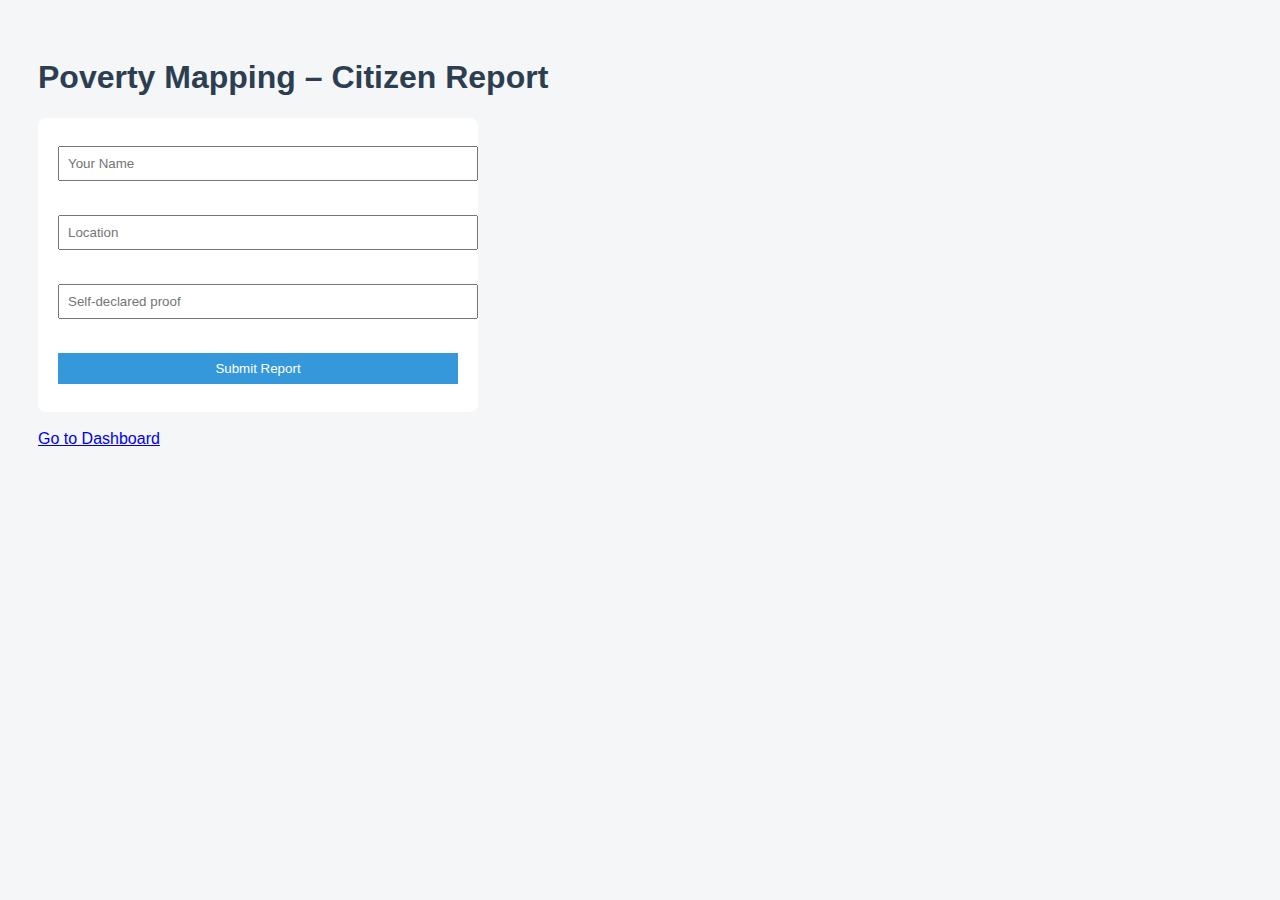
<file: templates/index.html>
<!DOCTYPE html>
<html>
<head>
  <title>Poverty Mapping Portal</title>
  <link rel="stylesheet" href="/static/style.css">
</head>
<body>
  <h1>Poverty Mapping – Citizen Report</h1>

  <form action="/submit" method="POST">
    <input name="name" placeholder="Your Name" required><br><br>
    <input name="location" placeholder="Location" required><br><br>
    <input name="proof" placeholder="Self-declared proof" required><br><br>
    <button type="submit">Submit Report</button>
  </form>

  <br>
  <a href="/dashboard">Go to Dashboard</a>
</body>
</html>
</file>
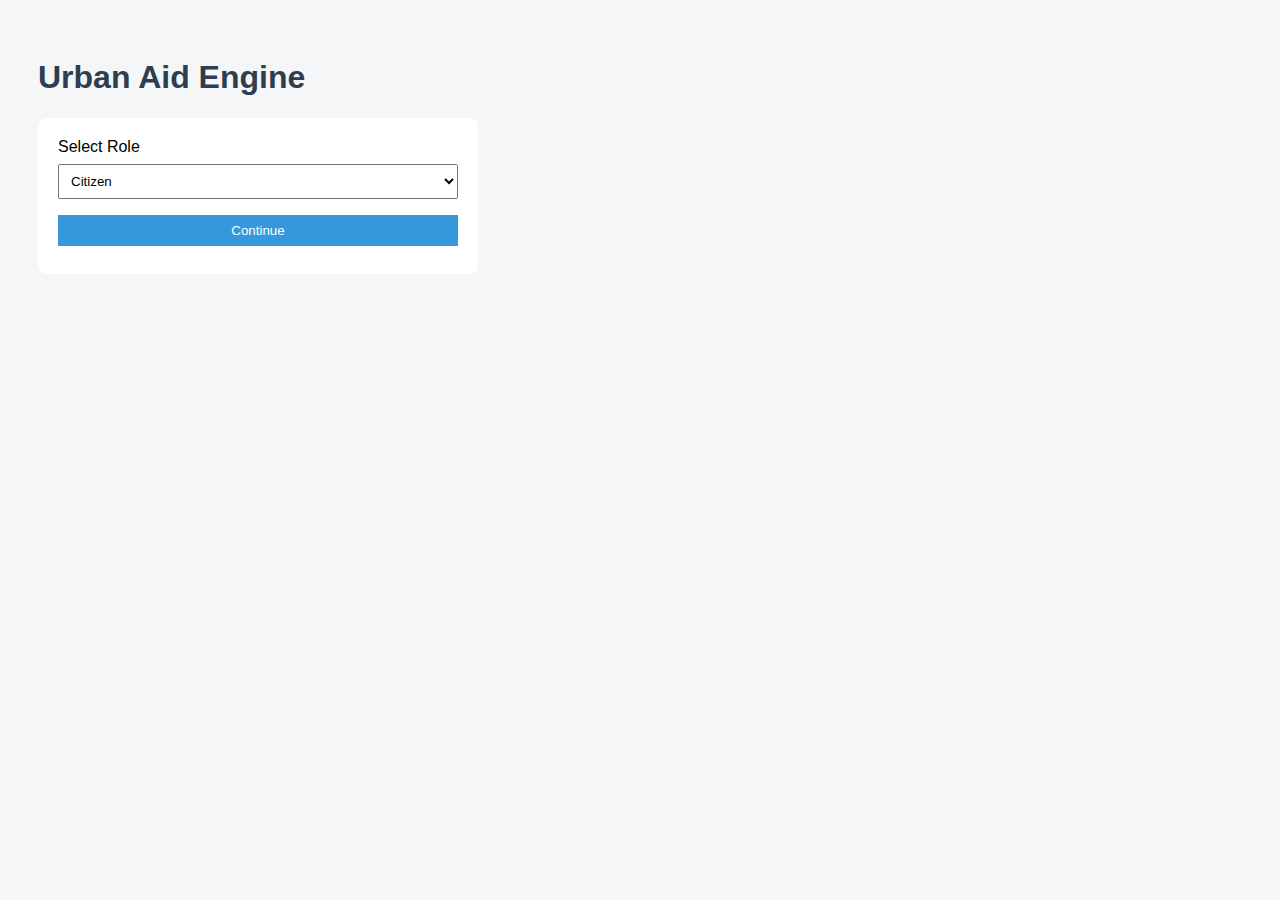
<file: templates/login.html>
<!DOCTYPE html>
<html>
<head>
    <title>Login</title>
    <link rel="stylesheet" href="/static/style.css">
</head>
<body>

<h1>Urban Aid Engine</h1>

<form method="POST">
    <label>Select Role</label>
    <select name="role">
        <option value="citizen">Citizen</option>
        <option value="ngo">NGO</option>
    </select>

    <button type="submit">Continue</button>
</form>

</body>
</html>
</file>
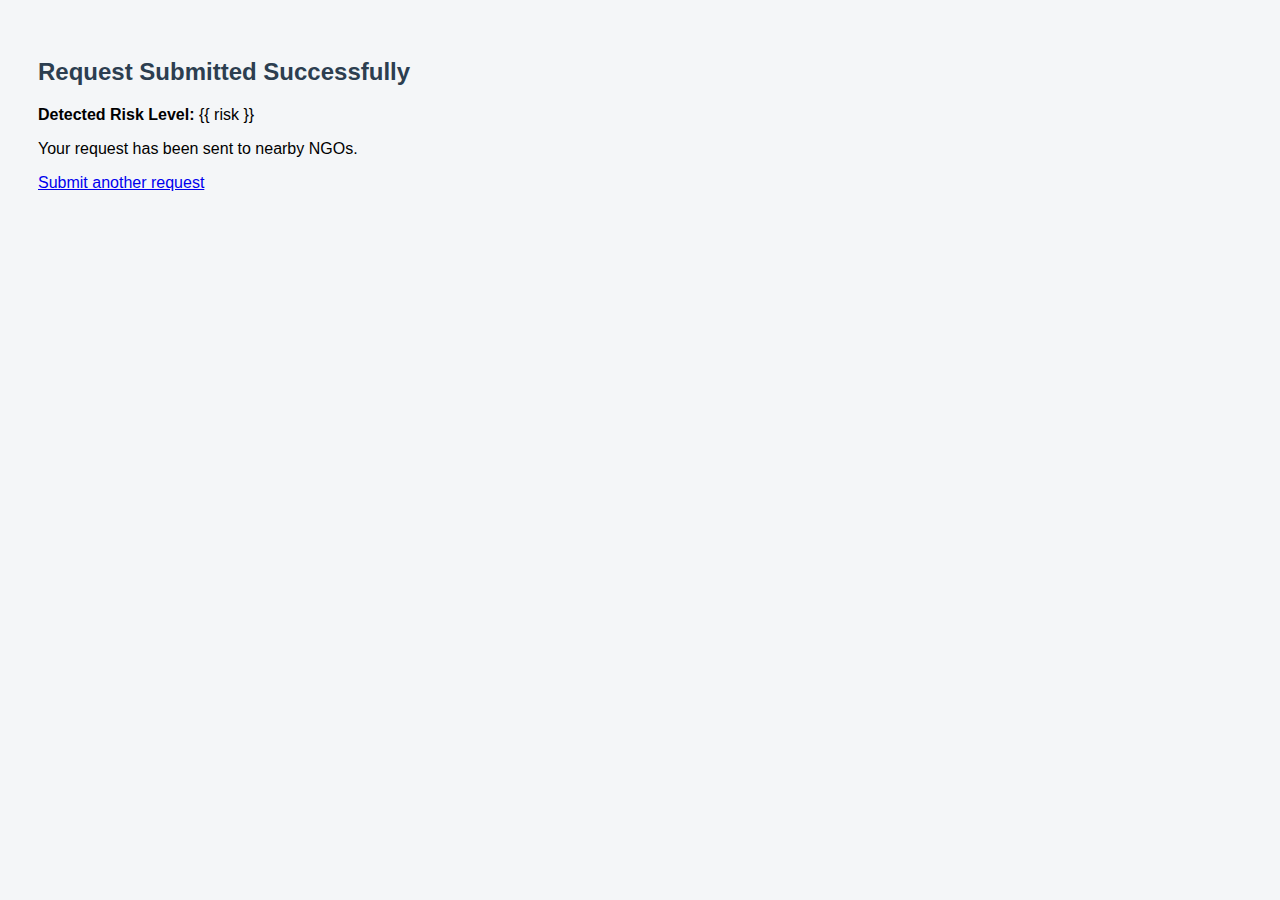
<file: templates/result.html>
<!DOCTYPE html>
<html>
<head>
    <title>Submission Result</title>
    <link rel="stylesheet" href="/static/style.css">
</head>
<body>

<h2>Request Submitted Successfully</h2>

<p><strong>Detected Risk Level:</strong> {{ risk }}</p>

<p>Your request has been sent to nearby NGOs.</p>

<a href="/">Submit another request</a>

</body>
</html>
</file>
<file: static/style.css>
body {
    font-family: Arial;
    background: #f4f6f8;
    padding: 30px;
}

h1, h2 {
    color: #2c3e50;
}

form {
    background: white;
    padding: 20px;
    width: 400px;
    border-radius: 8px;
}

input, select, button {
    width: 100%;
    margin: 8px 0;
    padding: 8px;
}

button {
    background: #3498db;
    color: white;
    border: none;
    cursor: pointer;
}

table {
    width: 100%;
    background: white;
    border-collapse: collapse;
}

th, td {
    border: 1px solid #ddd;
    padding: 10px;
}
</file>
